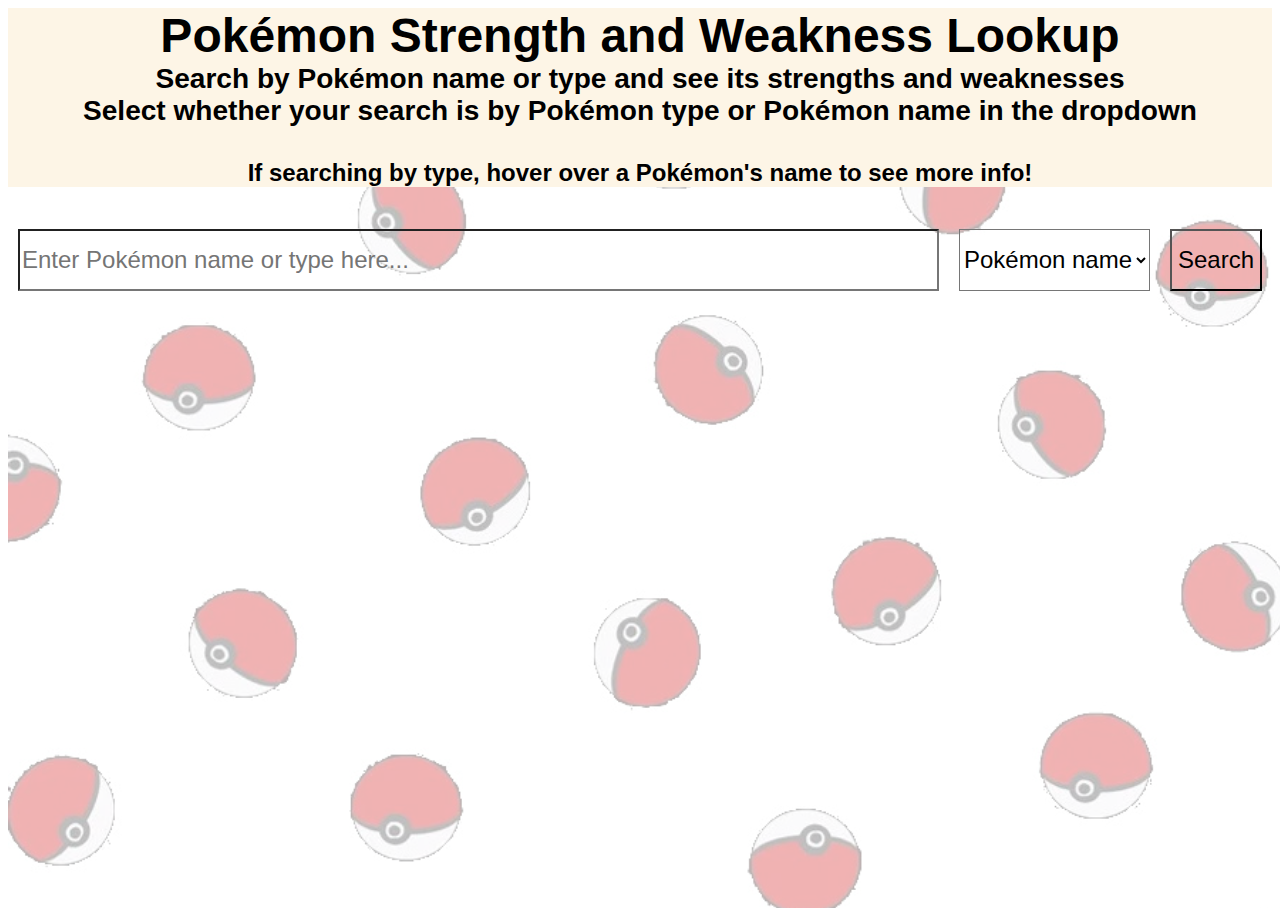
<file: src/index.html>
<!DOCTYPE html>
<html lang="en">
  <head>
    <meta charset="utf-8" />
    <title>Pokémon Type Lookup</title>
    <meta
      name="description"
      content="Phase 1 Project for Flatiron School's Software Engineering course"
    />
    <meta name="author" content="Kelly Mark aka zigzag" />

    <link rel="stylesheet" href="./main.css" />
  </head>
  <body>
    <div id="background"></div>
    <div id="welcome_explanation">
      <h1 id="description_header">Pokémon Strength and Weakness Lookup</h1>
      <h3 class="info_text">
        Search by Pokémon name or type and see its strengths and weaknesses
      </h3>
      <h3 class="info_text">
        Select whether your search is by Pokémon type or Pokémon name in the
        dropdown
      </h3>
      <h4 class="info_text">
        If searching by type, hover over a Pokémon's name to see more info!
      </h4>
    </div>

    <div id="form_container">
      <form id="search_form">
        <input
          type="text"
          id="user_search_bar"
          name="user_search_bar"
          placeholder="Enter Pokémon name or type here..."
        />
        <select id="drop_down" name="type_or_pokemon">
          <option value="pokemon">Pokémon name</option>
          <option value="type">Pokémon type</option>
        </select>
        <button type="submit" id="submit_button">Search</button>
      </form>
    </div>
    <div id="not_found_div"></div>
    <div id="pokemon_image"></div>
    <div id="pokemon_table_container">
      <table id="pokemon_table">
        <tr>
          <th>Type</th>
          <th>Strong Against</th>
          <th>Weak Against</th>
          <th>Generation</th>
          <th>Evolves From</th>
          <th>Evolves Into</th>
        </tr>
        <tr>
          <td id="pokemon_type"></td>
          <td id="strong_against"></td>
          <td id="weak_against"></td>
          <td id="generation"></td>
          <td id="evolves_from"></td>
          <td id="evolves_into"></td>
        </tr>
      </table>
    </div>
    <div id="type_table_container">
      <table id="type_table">
        <tr>
          <th>Type</th>
          <th>Double Damage To</th>
          <th>Double Damage From</th>
          <th>Half Damage To(Not very effective against)</th>
          <th>Half Damage From</th>
          <th>No Damage To</th>
          <th>No Damage From</th>
        </tr>
        <tr>
          <td id="type_searched"></td>
          <td id="double_damage_to"></td>
          <td id="double_damage_from"></td>
          <td id="half_damage_to"></td>
          <td id="half_damage_from"></td>
          <td id="no_damage_to"></td>
          <td id="no_damage_from"></td>
        </tr>
      </table>
      <h2 id="poke_type_header">Pokémon of this type:</h2>
    </div>
    <script type="module" src="index.js"></script>
    <script type="application/json" src="./all_types.json"></script>
  </body>
</html>
</file>
<file: src/main.css>
body, html {
    height: 100%;
  }

#form_container {
    position: relative;
    align-items: center;
    text-align: center;
}

#welcome_explanation{
    text-align: center;
    font-size: 1.5em;
    font-family:'Franklin Gothic Medium', 'Arial Narrow', Arial, sans-serif;
    background-color: oldlace;
    opacity: 75;
    position: relative;
}

#background{
    background-image: url("falling-pokeballs.jpg");
    width: 100%;
    height: 100%;
    background-size: cover;
    opacity: 30%;
    position: absolute;
}
#search_form {
    display: flex;
    justify-content: space-between;
    
}

#search_form>*{
    font-size: 1.5em;
    padding-top:15px;
    padding-bottom: 15px;
    margin: 10px;
    background: content-box;
    font-family: 'Franklin Gothic Medium', 'Arial Narrow', Arial, sans-serif;
}
h1{
    margin: auto;
    opacity: 100%;
}
h3{
    margin: auto;
}
#user_search_bar{
    flex-grow: 1;
    background: content-box;
    width: 204px;
    
}

#drop_down {
    background: content-box;
}
#submit{
    position: relative;
}

#pokemon_table_container, #type_table_container {
    display: none;
}

#pokemon_table, th, td{
    font-size: 1.5em;
    opacity: 99%;
    justify-content: space-between;
    border:1px solid black;
    text-align: center;
}

#pokemon_image {
    display: block;
    position: relative;
    text-align: center;
}

img {
    height: 200px;
    width: 200px;
}

.tooltip{
    position:relative;
    display: flex;
    border-bottom: 1-x dotted black;
}

.tooltiptext {
    display: none;
    position: absolute;
    top: -60px;
    left: 150px;
    z-index: 1;
    background-color: antiquewhite;
    padding: 8px;
}
</file>
